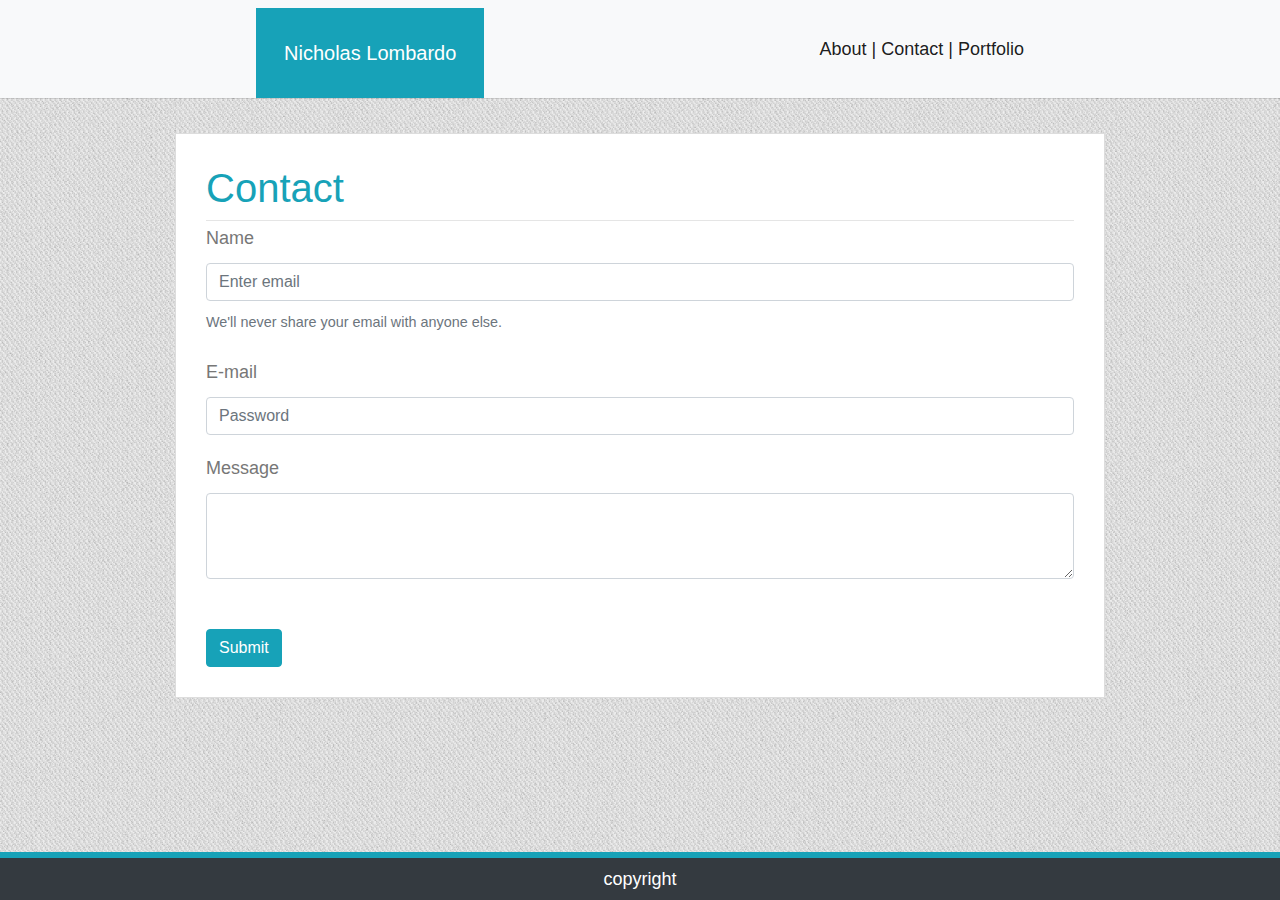
<file: contact.html>
<!DOCTYPE html>
<html lang="en">
<head>
    <meta charset="UTF-8">
    <meta name="viewport" content="width=device-width, initial-scale=1.0">
    <meta http-equiv="X-UA-Compatible" content="ie=edge">
    <link rel="stylesheet" href="https://stackpath.bootstrapcdn.com/bootstrap/4.3.1/css/bootstrap.min.css" integrity="sha384-ggOyR0iXCbMQv3Xipma34MD+dH/1fQ784/j6cY/iJTQUOhcWr7x9JvoRxT2MZw1T" crossorigin="anonymous">
    <link rel="stylesheet" href= "style.css">
    <title>Document</title>
    
</head>
<body>
  <div >
        <nav class="navbar navbar-expand-lg navbar-light bg-light ">
                <a class="navbar-brand p-3 mb-2 bg-info text-white " href="#">Nicholas Lombardo</a>
                <button class="navbar-toggler " type="button" data-toggle="collapse" data-target="#navbarText" aria-controls="navbarText" aria-expanded="false" aria-label="Toggle navigation">
                  <span class="navbar-toggler-icon"></span>
                </button>
                <div class="collapse navbar-collapse" id="navbarText">
                  <ul class="navbar-nav mr-auto">
                    <li class="nav-item active">
                      <a class="nav-link" href="#"><span class="sr-only">(current)</span></a>
                    </li>
                    <li class="nav-item">
                      <a class="nav-link" href="#"></a>
                    </li>
                    <li class="nav-item">
                      <a class="nav-link" href="#"></a>
                    </li>
                  </ul>
                  <span class="navbar-text">
                        <a href="index.html">About</a> 
                        <a href="contact.html">| Contact</a>
                        <a href="portfolio.html">| Portfolio</a>
                  </span>
                </div>
                </div>
              </nav> 
              <hr>
<br>
<div class="container">
    <section class="section">
<h1 class= "text-info">Contact</h1> 
<hr>
<form>
        <div class="form-group">
          <label for="exampleInputEmail1">Name</label>
          <input type="email" class="form-control" id="exampleInputEmail1" aria-describedby="emailHelp" placeholder="Enter email">
          <small id="emailHelp" class="form-text text-muted">We'll never share your email with anyone else.</small>
        </div>
        <div class="form-group">
          <label for="exampleInputPassword1">E-mail</label>
          <input type="password" class="form-control" id="exampleInputPassword1" placeholder="Password">
        </div>
    
        <div class="form-group">
                <label for="exampleFormControlTextarea1">Message</label>
                <textarea class="form-control" id="exampleFormControlTextarea1" rows="3"></textarea>
              </div>
        <br>
        <button type="submit" class="btn btn-info bg-info">Submit</button>
      </form>


      </section>
    </div>
      <footer>
     <span class="d-block p-4 bg-info text-white text-center fixed-bottom"></span> 
     <span class="d-block p-1 bg-dark text-white text-center fixed-bottom">copyright</span> 

      </footer>
</body>
</html>
</file>
<file: style.css>
hr{
    margin:auto 0;

}

.navbar-brand{
    margin-bottom: -0.5rem!important;
    padding: 28px!important;
    background: #ffffff;
    overflow: auto;


}
.navbar{
    padding: .5rem 16rem;

}

body {
    font-family: Arial, "Helvetica Neue", Helvetica, sans-serif;
    font-size: 18px;
    line-height: 34px;
    color: #777777;
    background: url("images/cheap_diagonal_fabric.png");
  }
  

  .container {
    width: 100%;
    max-width: 960px;
    margin: 0 auto;
    clear: both;
  }
  
  img {
      padding-right: 20px;
  }
  
  

  .section {
    float: left;
    width: 100%;
    max-width: 960px;
    padding: 30px;
    margin: 0 0 40px;
    background: #ffffff;
    border: 1px solid #dddddd;
  }

  .dogs {
    position: relative;
    float: left;
    width: 274px;
    margin: 20px 0 25px;
  }
  .dogs h5 {
      font-size: 1rem;
    position: absolute;
    bottom: 12px;
    width: 66%;
    padding: 15px;
    margin-bottom: 0;
    line-height: 5px;
    color: #ffffff;
    text-align: center;
    background: #4aaaa5;
    
  }
</file>
